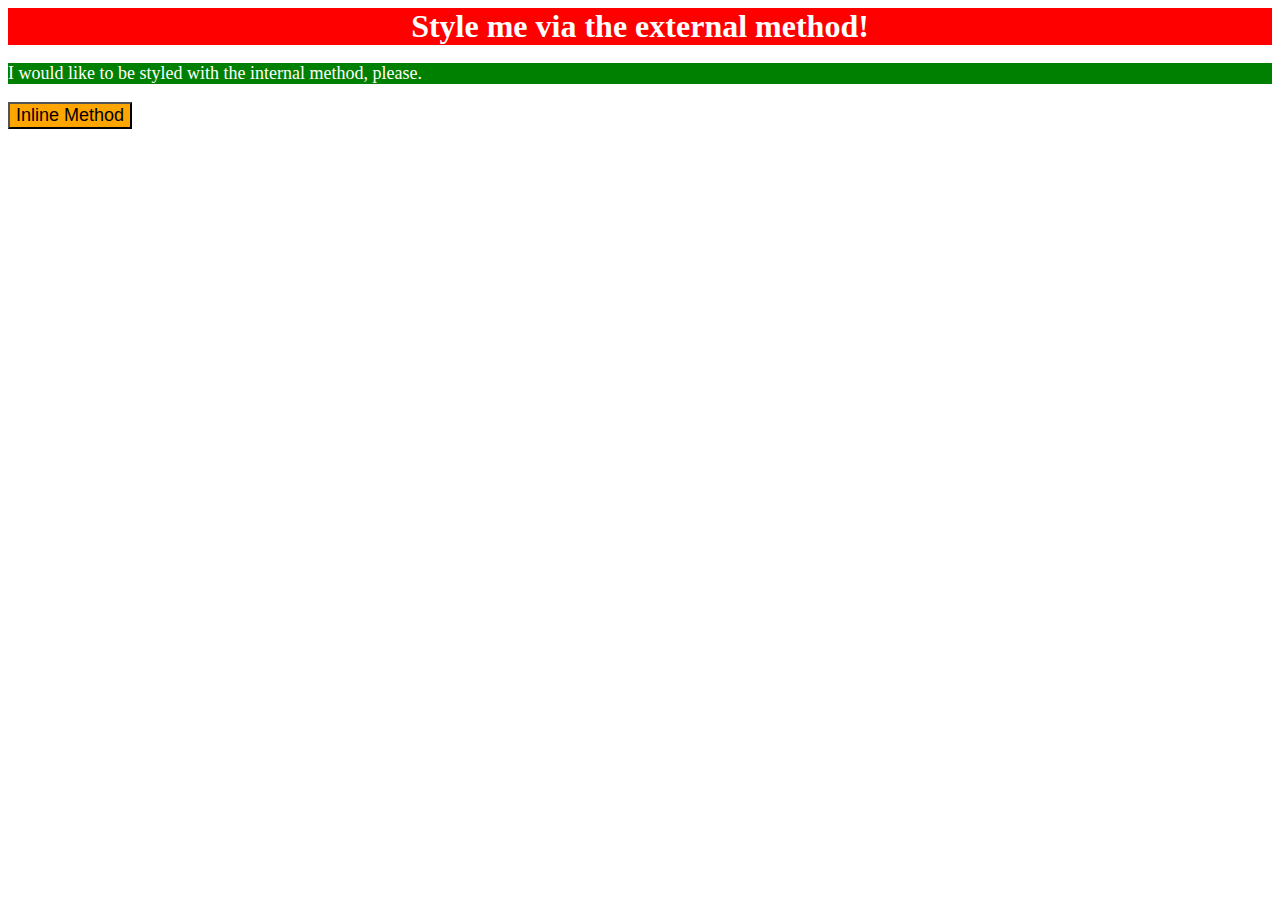
<file: foundations/01-css-methods/index.html>
<!DOCTYPE html>
<html lang="en">
  <head>
    <meta charset="UTF-8">
    <meta http-equiv="X-UA-Compatible" content="IE=edge">
    <meta name="viewport" content="width=device-width, initial-scale=1.0">
    <title>Methods for Adding CSS</title>
    <link rel = "stylesheet" type = "text/css" href ="style.css">
    <style>
      #internal{
        background-color: green;
        color: white;
        font-size: 18px;
      }
      
    </style>
  </head>
  <body>
    <div id = "external"> Style me via the external method!</div>
    <p id = "internal">I would like to be styled with the internal method, please.</p>
    <button style="background-color:orange; font-size:18px">Inline Method</button>
  </body>
</html>
</file>
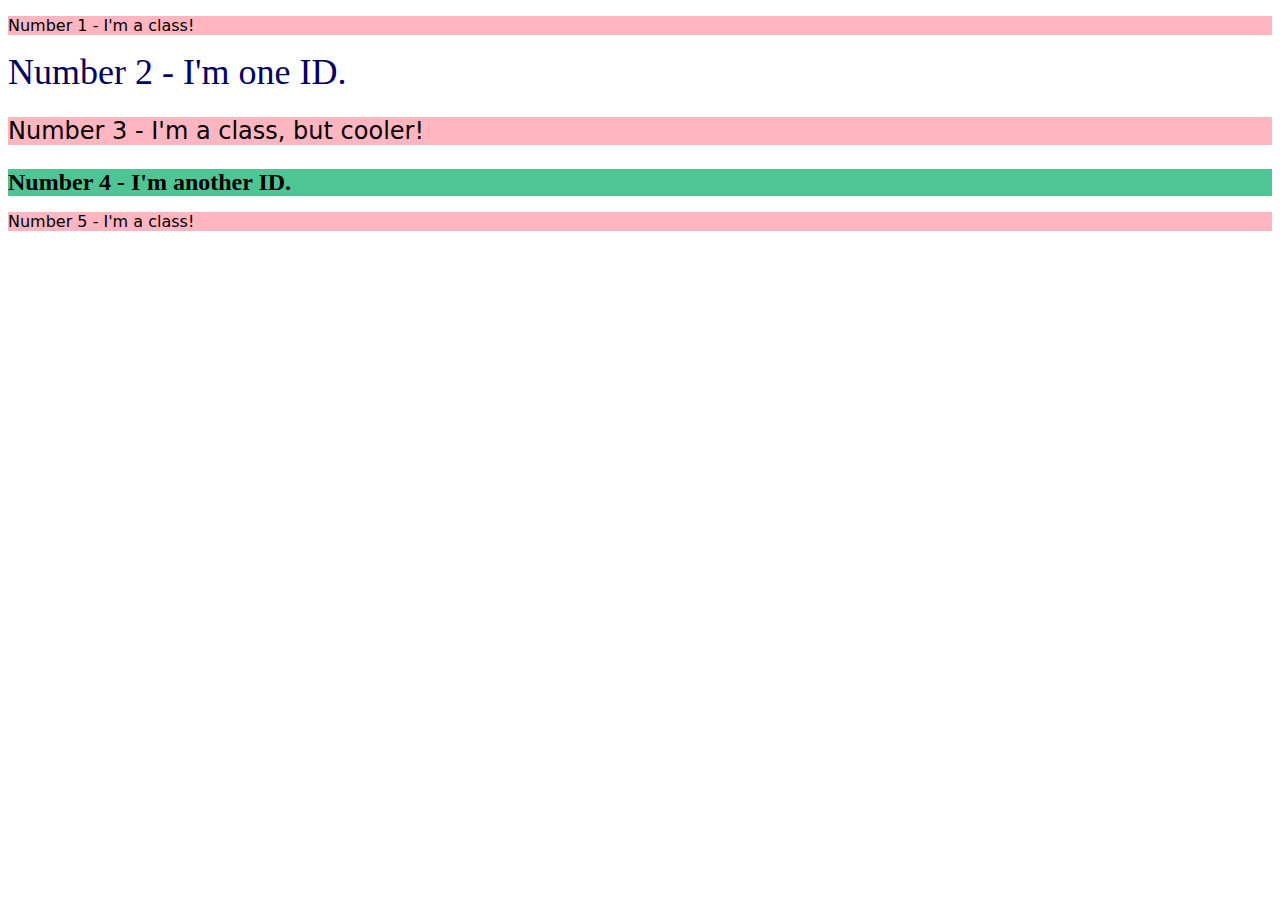
<file: foundations/02-class-id-selectors/index.html>
<!DOCTYPE html>
<html lang="en">
  <head>
    <meta charset="UTF-8">
    <meta http-equiv="X-UA-Compatible" content="IE=edge">
    <meta name="viewport" content="width=device-width, initial-scale=1.0">
    <title>Class and ID Selectors</title>
    <link rel="stylesheet" href="style.css">
  </head>
  <body>
    <p class = "odd-number" id ="number1">Number 1 - I'm a class!</p>
    <div class = "number2">Number 2 - I'm one ID.</div>
    <p class = "odd-number" id = "number3">Number 3 - I'm a class, but cooler!</p>
    <div class = "number4">Number 4 - I'm another ID.</div>
    <p class = "odd-number" id = "number5">Number 5 - I'm a class!</p>
  </body>
</html>
</file>
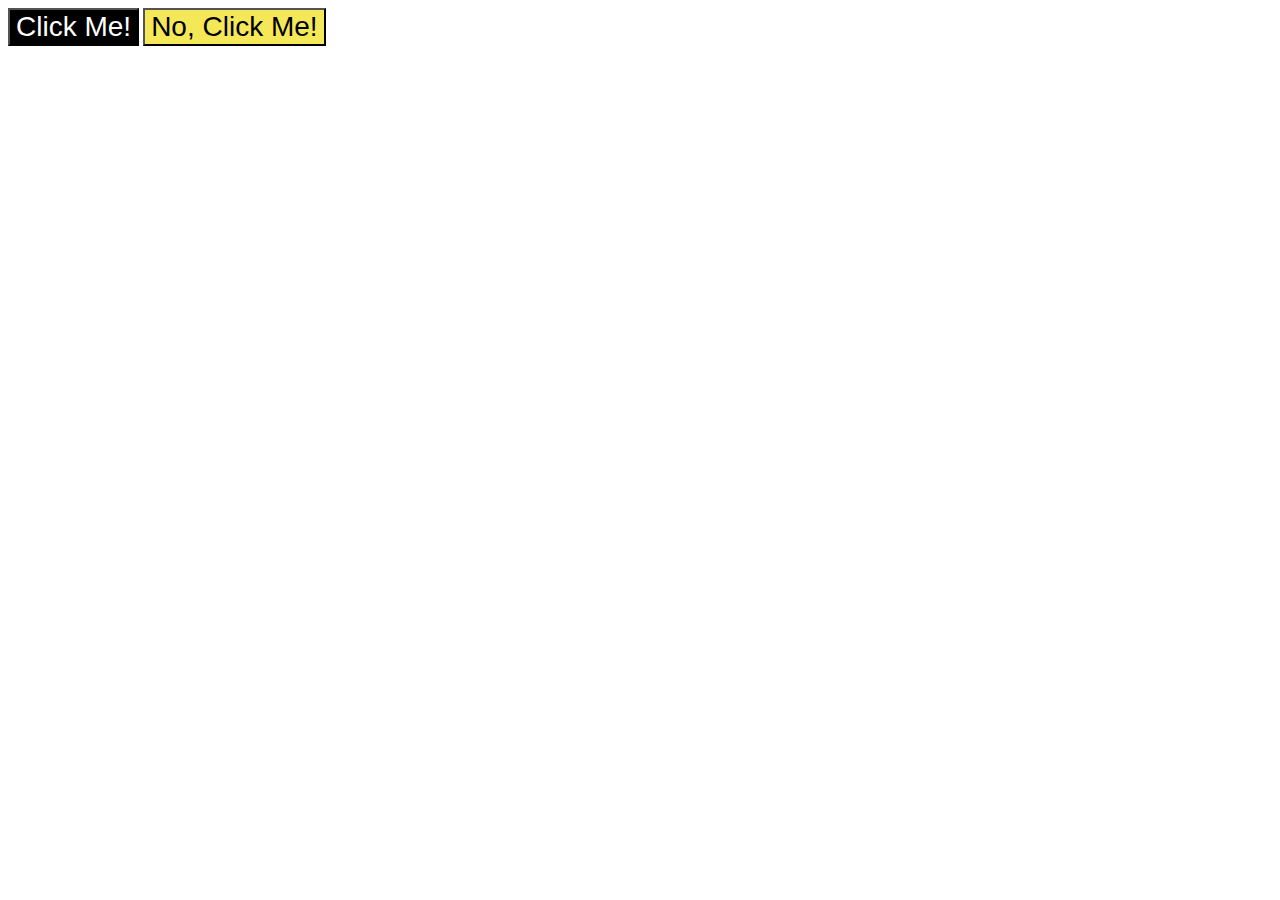
<file: foundations/03-grouping-selectors/index.html>
<!DOCTYPE html>
<html lang="en">
  <head>
    <meta charset="UTF-8">
    <meta http-equiv="X-UA-Compatible" content="IE=edge">
    <meta name="viewport" content="width=device-width, initial-scale=1.0">
    <title>Grouping Selectors</title>
    <link rel="stylesheet" href="style.css">
  </head>
  <body>
    <button class="button first">Click Me!</button>
    <button class="button second">No, Click Me!</button>
  </body>
</html>
</file>
<file: foundations/01-css-methods/style.css>
#external{
    background-color: red;
    color:white;
    font-size: 32px;
    text-align: center;
    font-weight: bold
}
</file>
<file: foundations/02-class-id-selectors/style.css>
.odd-number{
    background-color: #ffb6c1;
    font-family: "Verdana", "DejaVu Sans", "Sans-serif";
}

.number2{
    font-size: 36px;
    color:rgb(0,0,100)
}

#number3{
    font-size:24px
}

.number4{
    background-color:rgb(79, 197, 149);
    font-size:24px;
    font-weight:bold;
}
</file>
<file: foundations/03-grouping-selectors/style.css>
.button{
    font-size: 28px;
    font-family: "Helvetica", "Times New Roman","Sans-serif";
}

.first{
    background-color: rgb(0,0,0);
    color: rgb(255,255,255)
}

.second{
    background-color: rgb(245, 232, 88);
}
</file>
